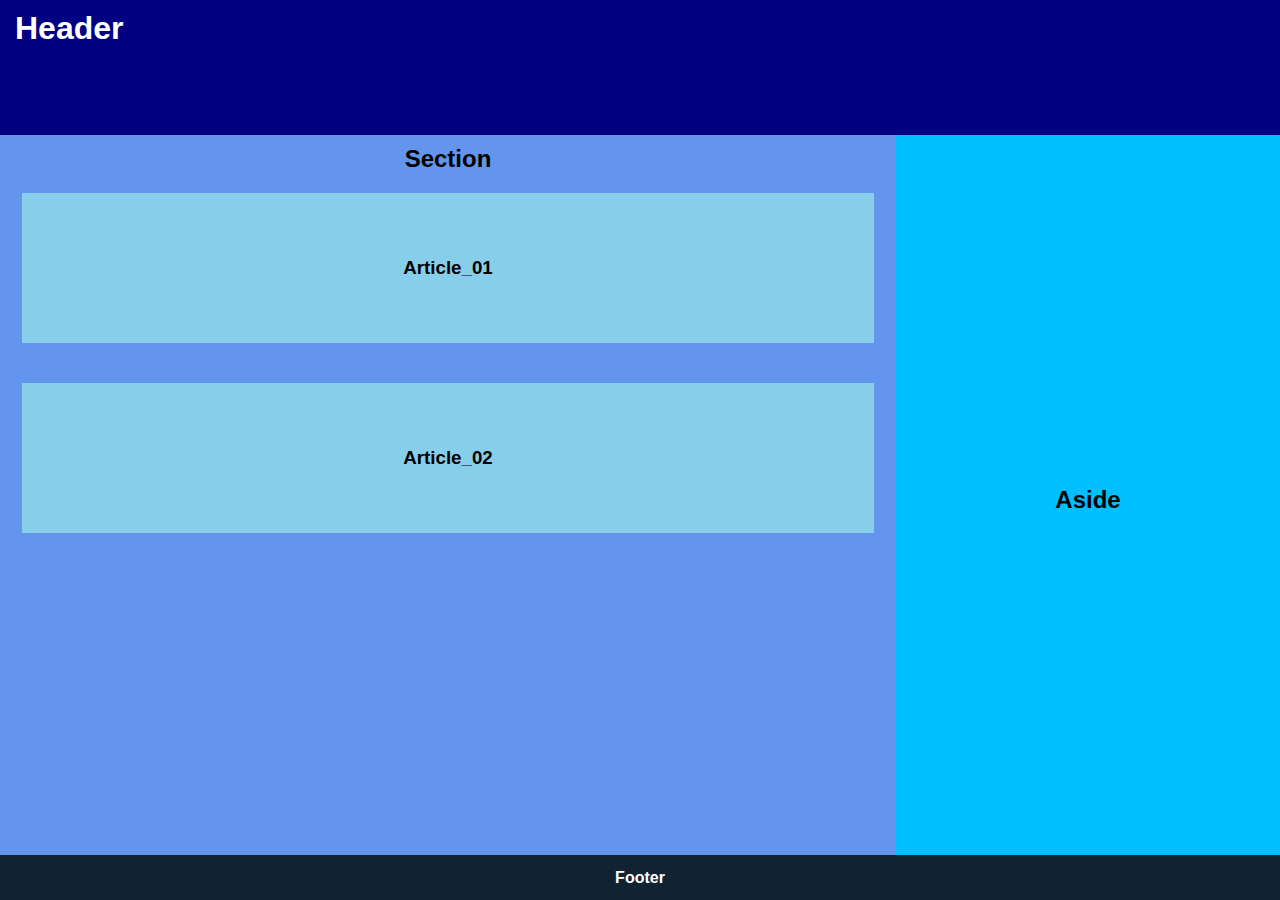
<file: base.html/index.html>
<!DOCTYPE html>
<html lang="pt-br">
<head>
    <meta charset="UTF-8">
    <meta name="viewport" content="width=device-width, initial-scale=1.0">
    <title>Base</title>
    <link rel="stylesheet" href="css/style.css">
</head>
<body>
    <header>
        <h1>Header</h1>
    </header>
    <main>
        <section>
            <h2>Section</h2>
            <article>
                <h3>Article_01</h3>
            </article>
            <article>
                <h3>Article_02</h3>
            </article>
        </section>
        <aside>
            <h2>Aside</h2>
        </aside>
    </main>
    <footer>
        <h4>Footer</h4>
    </footer>
</body>
</html>
</file>
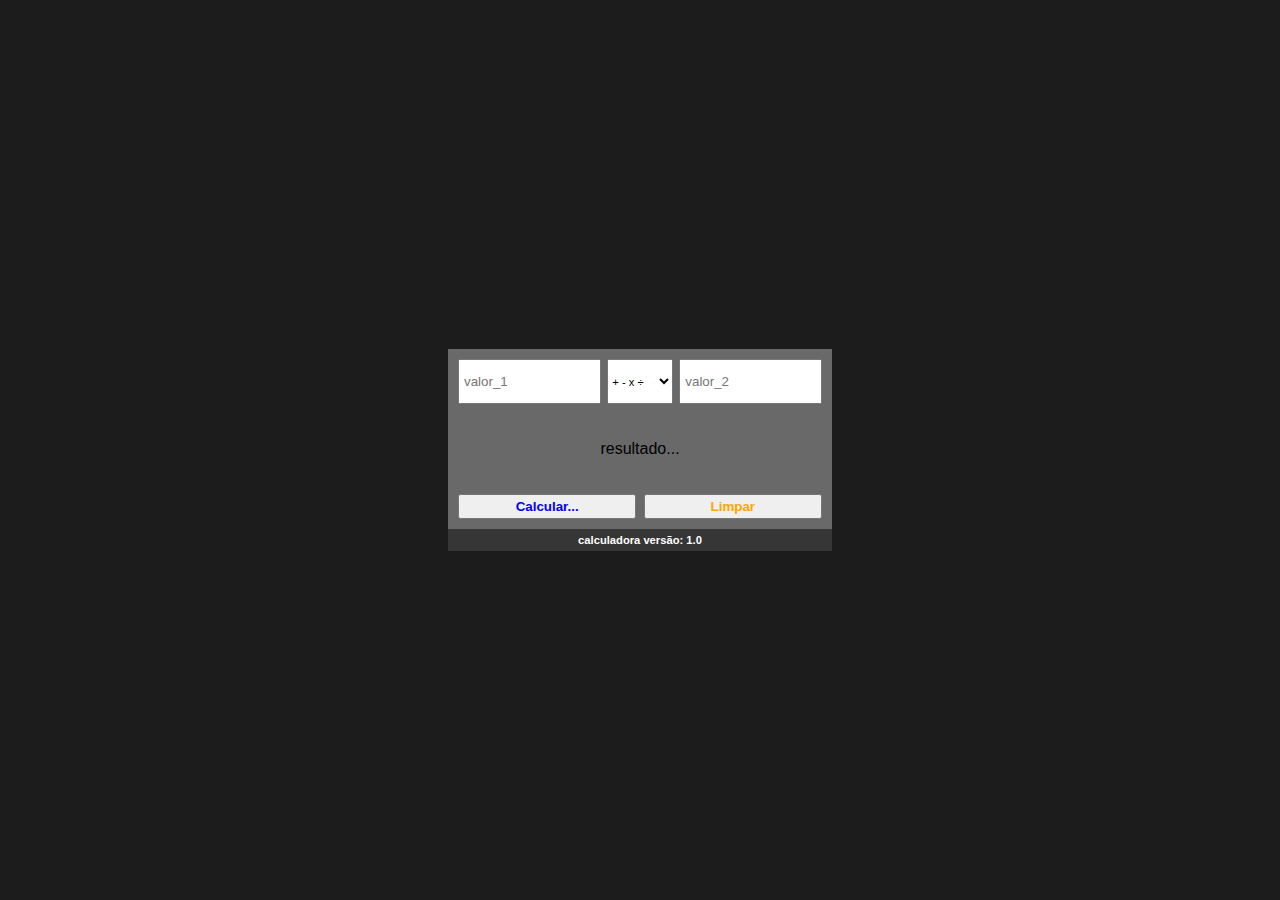
<file: exercicio_calculadora/index.html>
<!DOCTYPE html>
<html lang="en">
<head>
    <meta charset="UTF-8">
    <meta name="viewport" content="width=device-width, initial-scale=1.0">
    <title>Calculadora</title>
    <!-- css -->
    <link rel="stylesheet" href="css/style.css">
</head>
<body>
    <main>
        <div class="general_calc">
            <div id="row_1">
                <input type="numero" id="txt_valor1" class="txt_valor" placeholder="valor_1">
                <select name="sel_operador" id="sel_operador" class="sel_operador" required>
                    <option value="" disabled selected>+ - x &divide;</option>
                    <option value="+">+</option>
                    <option value="-">-</option>
                    <option value="*">x</option>
                    <option value="/">&divide;</option>
                </select>
                <input type="numero" id="txt_valor2" class="txt_valor" placeholder="valor_2">
            </div>
            <div id="row_2">
                <span id="txt_res">resultado...</span>
            </div>
            <div id="row_3">
                <input type="button" id="btn_calcular" class="btn" value="Calcular...">
                <input type="button" id="btn_limpar" class="btn" value="Limpar">
            </div>
        </div>
    </main>
    <footer>
        <h4>calculadora versão: 1.0</h4>
    </footer>
    <!-- javascript -->
    <script src="js/main.js"></script>
</body>
</html>
</file>
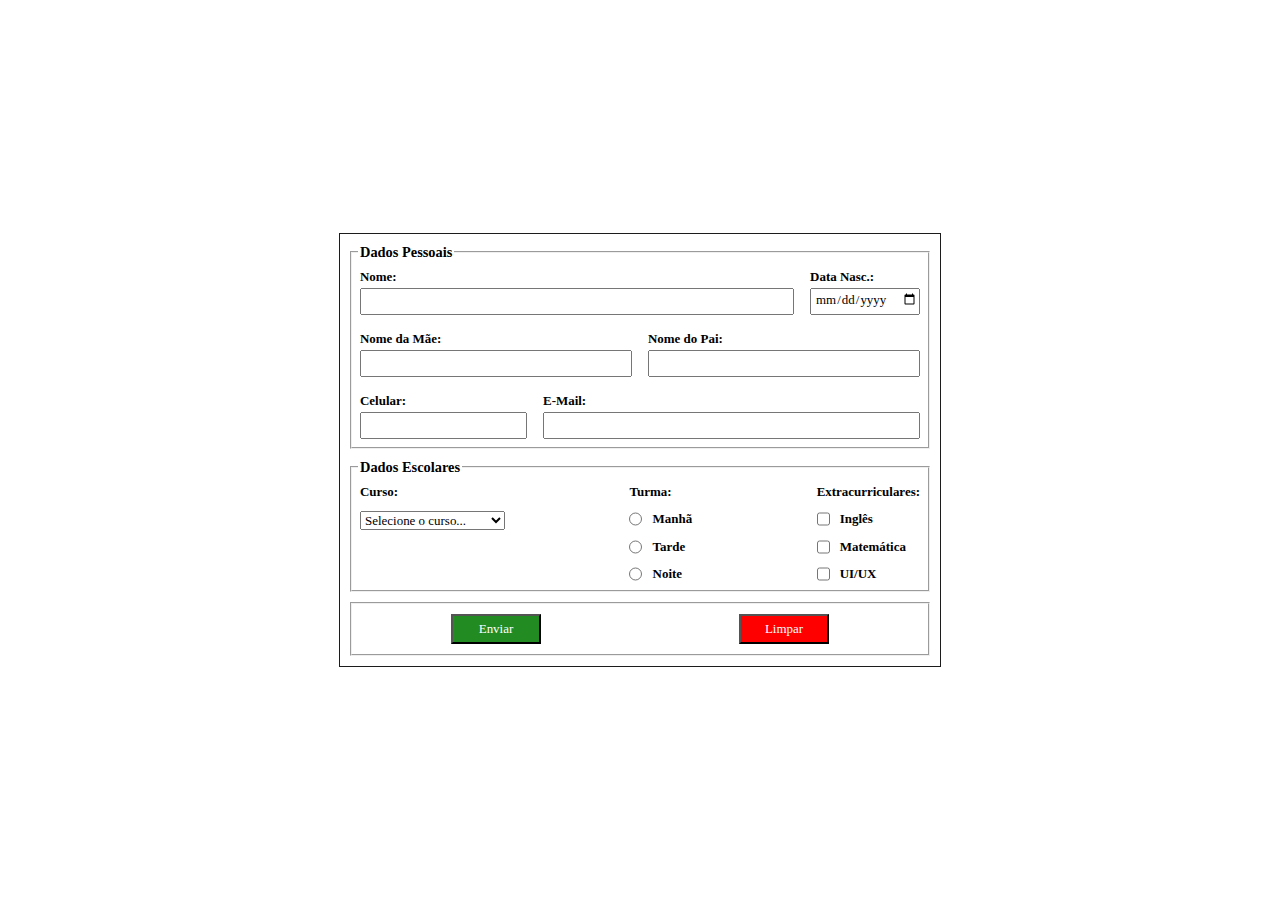
<file: formulario(html e css)/form_01.html>
<!DOCTYPE html>
<html lang="pt-br">
<head>
    <meta charset="UTF-8">
    <meta name="viewport" content="width=device-width, initial-scale=1.0">
    <title>Form_01</title>
    <link rel="stylesheet" href="css/form_01.css">
</head>
<body>
    <main>
        <form action="">
            <fieldset class="field">
                <legend>Dados Pessoais</legend>
                <div class="field-row">
                    <div id="row01-col01">
                        <label for="txt-nome">Nome:</label>
                        <input type="text" name="txt-nome" id="txt-nome" class="field_txt" required>
                    </div>
                    <div id="row01-col02">
                        <label for="txt-data">Data Nasc.:</label>
                        <input type="date" name="txt-data" id="txt-data" class="field_txt" required>
                    </div>
                </div>
                <div class="field-row">
                    <div id="row02-col01">
                        <label for="txt-nome-mae">Nome da Mãe:</label>
                        <input type="text" name="txt-nome-mae" id="txt-nome-mae" class="field_txt" required>
                    </div>
                    <div id="row02-col02">
                        <label for="txt-nome-pai">Nome do Pai:</label>
                        <input type="text" name="txt-nome-pai" id="txt-nome-pai" class="field_txt">
                    </div>
                </div>
                <div class="field-row">
                    <div id="row03-col01">
                        <label for="txt-celular">Celular:</label>
                        <input type="tel" name="txt-celular" id="txt-celular" class="field_txt" required>
                    </div>
                    <div id="row03-col02">
                        <label for="txt-email">E-Mail:</label>
                        <input type="email" name="txt-email" id="txt-email" class="field_txt">
                    </div>
                </div>
            </fieldset>
            <fieldset class="field">
                <legend>Dados Escolares</legend>
                <div class="field-row">
                    <div id="field-col">
                        <div class="col">
                            <label for="sel_curso">Curso:</label>
                            <select name="sel_curso" id="sel_curso">
                                <option value="" disabled selected>Selecione o curso...</option>
                                <option value="logica">Lógica de Programação</option>
                                <option value="html">HTML5</option>
                                <option value="css">CSS3</option>
                                <option value="js">JavaScript</option>
                                <option value="node">NodeJS</option>
                            </select>
                        </div>
                        <div class="col">
                            <label class="titulo_coluna">Turma:</label>
                            <label for="r_manha" class="radio"><input type="radio" name="rad_turma" id="r_manha" value="manha">Manhã</label>
                            <label for="r_tarde" class="radio"><input type="radio" name="rad_turma" id="r_tarde" value="tarde">Tarde</label>
                            <label for="r_noite" class="radio"><input type="radio" name="rad_turma" id="r_noite" value="noite">Noite</label>
                        </div>
                        <div class="col">
                            <label>Extracurriculares:</label>
                            <label for="chb_ingles" class="chb"><input type="checkbox" id="chb_ingles" value="ingles">Inglês</label>
                            <label for="chb_matematica" class="chb"><input type="checkbox" id="chb_matematica" value="ingles">Matemática</label>
                            <label for="chb_uxui" class="chb"><input type="checkbox" id="chb_uxui" value="ui-ux">UI/UX</label>
                        </div>
                    </div>
                </div>
            </fieldset>
            <fieldset  class="field">
                <div class="field-row">
                    <div id="btn_submit">
                        <input type="submit" id="btn_enviar" value="Enviar">
                    </div>
                    <div id="btn_reset">
                        <input type="reset" id="btn_limpar" value="Limpar">
                    </div>
                </div>
            </fieldset>
        </form>
    </main>
</body>
</html>
</file>
<file: base.html/css/style.css>
*{ margin: 0; padding: 0; box-sizing: border-box; font-family: Arial; }

body{ height: 100dvh; }

/* header */
header{
    width: 100%;
    height: 15%;
    background-color: navy;
    color: white;
    padding: 10px 15px;
}

main{
    width: 100%;
    height: 80%;
    background-color: whitesmoke;
    display: flex;
}

h2{ margin-top: 10px; }

section{
    width: 70%;
    background-color: cornflowerblue;
    display: flex;
    flex-direction: column;
    align-items: center;
}

article{
    width: 95%;
    height: 150px;
    margin-top: 20px;
    margin-bottom: 20px;
    background-color: skyblue;
    display: flex;
    justify-content: center;
    align-items: center;
}


aside{
    width: 30%;
    background-color: deepskyblue;
    display: flex;
    justify-content: center;
    align-items: center;
}

footer{
    width: 100%;
    height: 5%;
    background-color: #123;
    color: white;
    display: flex;
    justify-content: center;
    align-items: center;
}
</file>
<file: exercicio_calculadora/css/style.css>
/*
    data: 17/02/24
    author: Gilmar Neto
*/

*{ margin: 0; padding: 0; outline: none; font-family: Verdana, Geneva, Tahoma, sans-serif; }

body{ 
    background-color: #1C1C1C;
    box-sizing: border-box; 
    height: 100dvh;
    display: flex;
    flex-direction: column;
    justify-content: center;
    align-items: center;
}
/* Conteúdo Principal */
main{
    background-color: #696969;
    width: 30%;
    height: auto;
}

.general_calc{ max-width: 100%; height: 160px; margin: 10px; }

#row_1{ 
    height: 45px; 
    display: flex;
    justify-content: space-between;
}
.txt_valor{
    width: 37%;
    padding-left: 4px;
}
.sel_operador{
    width: 18%;
    font-size: .7rem;
}

#row_2{ 
    height: 70px; 
    margin-top: 10px; 
    display: flex;
    justify-content: center;
    align-items: center;
}
#row_3{ 
    height: 25px; 
    margin-top: 10px; 
    display: flex;
    justify-content: space-between;
    align-items: end;
}
.btn{
    width: 49%;
    height: 25px;
}
#btn_calcular{ font-weight: bold; color: blue; }
#btn_limpar{ font-weight: bold; color: orange; }
/* Rodapé */
footer{
    background-color: #363636;
    width: 30%;
}
h4{ padding: 5px 0; font-size: .7rem; color: white; text-align: center; }
</file>
<file: formulario(html e css)/css/form_01.css>
*{ 
    margin: 0; 
    padding: 0; 
    font-family: verdana; 
    font-size: .9rem; 
    outline: none;
}

body{ 
    min-height: 100dvh;
    box-sizing: border-box; 
    display: flex;
    justify-content: center;
    align-items: center;
}

main{ 
    width: 600px;
    height: auto;
    border: 1px solid #1c1c1c;
}

form{
    max-width: 100%;
    height: auto;
}

legend{ 
    margin-left: 6px; 
    padding: 0 2px; 
    font-size: 1rem; 
    font-weight: bold; 
}
label{ font-weight: bold; }

.field_txt{     
    height: 20px; 
    margin-top: 3px; 
    padding: 0 0 3px 3px; 
}

.field{ margin: 10px; }

.field .field-row{ max-width: 100%; display: flex; }

/* fieldset - 01 | linha - 01 */
#row01-col01{ margin: 8px; width: 80%; display: flex; flex-direction: column; }
#row01-col02{ margin: 8px; width: 20%; display: flex; flex-direction: column; }
/* fieldset - 01 | linha - 02 */
#row02-col01{ margin: 8px; width: 50%; display: flex; flex-direction: column; }
#row02-col02{ margin: 8px; width: 50%; display: flex; flex-direction: column; }
/* fieldset - 01 | linha - 03 */
#row03-col01{ margin: 8px; width: 30%; display: flex; flex-direction: column; }
#row03-col02{ margin: 8px; width: 70%; display: flex; flex-direction: column; }

#field-col{ width: 100%; display: flex; justify-content: space-between; }

.col{ 
    max-width: 33.3%; 
    margin: 8px;
    display: flex;
    flex-direction: column;
    gap: .8rem;
}

.radio, .chb{ display: flex; gap: .7rem; }

#btn_submit{ width: 50%; display: flex; justify-content: center; }
#btn_reset{ width: 50%; display: flex; justify-content: center; }

#btn_enviar, #btn_limpar{ width: 90px; height: 30px; margin: 10px 0; color: white; }

#btn_enviar{ background-color: forestgreen; }

#btn_limpar{ background-color: red; }
</file>
